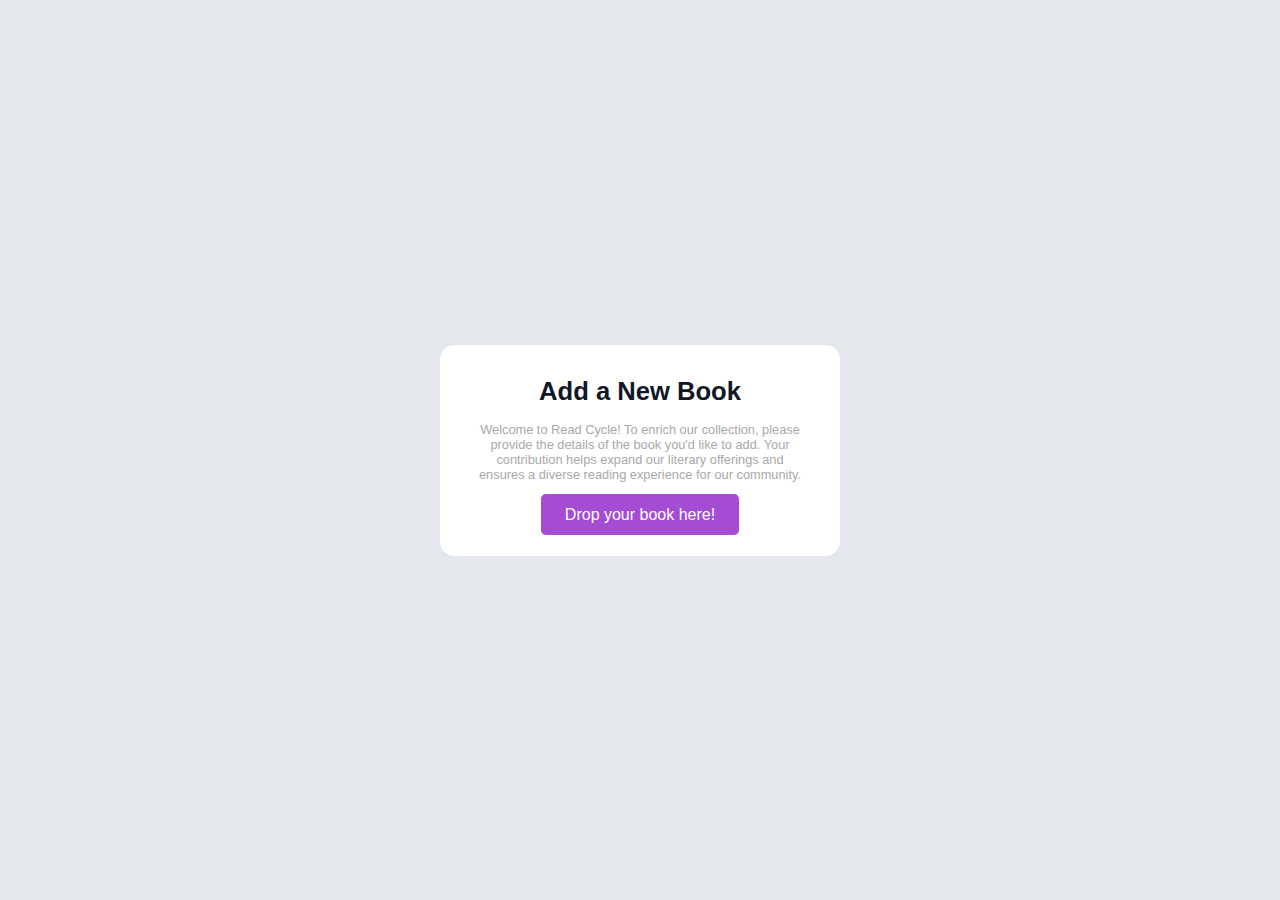
<file: addbook.html>
<!DOCTYPE html>
<html lang="en">

<head>
    <meta charset="UTF-8">
    <meta http-equiv="X-UA-Compatible" content="IE=edge">
    <meta name="viewport" content="width=device-width, initial-scale=1.0">
    <title>Add Book</title>
    <style>
        * {
            margin: 0;
            padding: 0;
            box-sizing: border-box;
        }

        body {
            font-family: 'Poppins', sans-serif;
            max-height: 100vh;
            background-color: #E4E7EC;
        }

        .add-book-card {
            display: flex;
            justify-content: center;
            align-items: center;
            height: 100vh;
        }

        .content {
            background-color: #fff;
            padding: 2rem;
            border-radius: 0.9rem;
            width: 400px;
            text-align: center;
        }

        .content h2 {
            color: #111727;
            font-weight: 600;
            margin-bottom: 1rem;
            font-size: 1.6rem;
        }

        .content p {
            color: #a9a9a9;
            font-size: 0.8rem;
            margin-bottom: 1.5rem;
        }

        .add-button {
            text-decoration: none;
            color: #fff;
            background-color: #A44CD3;
            padding: 0.75rem 1.5rem;
            border-radius: 0.3rem;
            font-size: 1rem;
            transition: background-color 0.3s ease;
        }

        .add-button:hover {
            background-color: #8C3C99;
        }
    </style>
</head>

<body>
    <section class="add-book-card">
        <div class="content">
            <h2>Add a New Book</h2>
            <p>Welcome to Read Cycle! To enrich our collection, please provide the details of the book you'd like to add. Your contribution helps expand our literary offerings and ensures a diverse reading experience for our community.</p>
            <a href="https://forms.gle/H25BwhYx8YxrMPYD8" class="add-button">Drop your book here!</a>
        </div>
    </section>
</body>

</html>
</file>
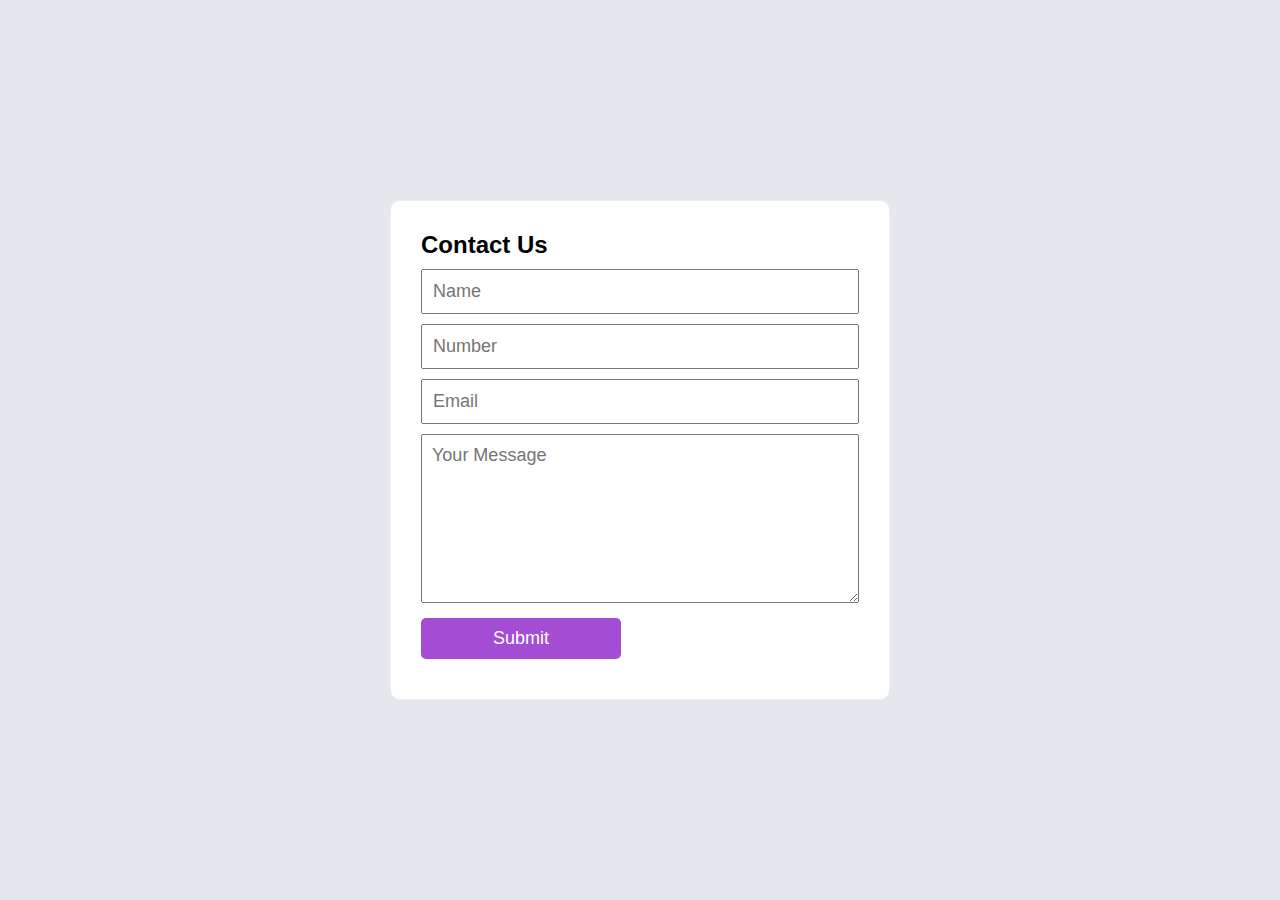
<file: feedback.html>
<!DOCTYPE html>
<html>
<head>
	<link rel="stylesheet" href="feedback.css">
</head>
<body>
	<div class="container">
		<form method="post" action="" name="contact-form">
			<h4>Contact Us</h4>
			<input type="text" name="your-name" placeholder="Name">
			<input type="text" name="your-number" placeholder="Number">
			<input type="email" name="your-email" placeholder="Email">
			<textarea name="message" rows="7" placeholder="Your Message"></textarea>
			<input type="submit" value="Submit" id="submit">
		</form>
	</div>

	<script src="feedback.js"></script>
</body>
</html>
</file>
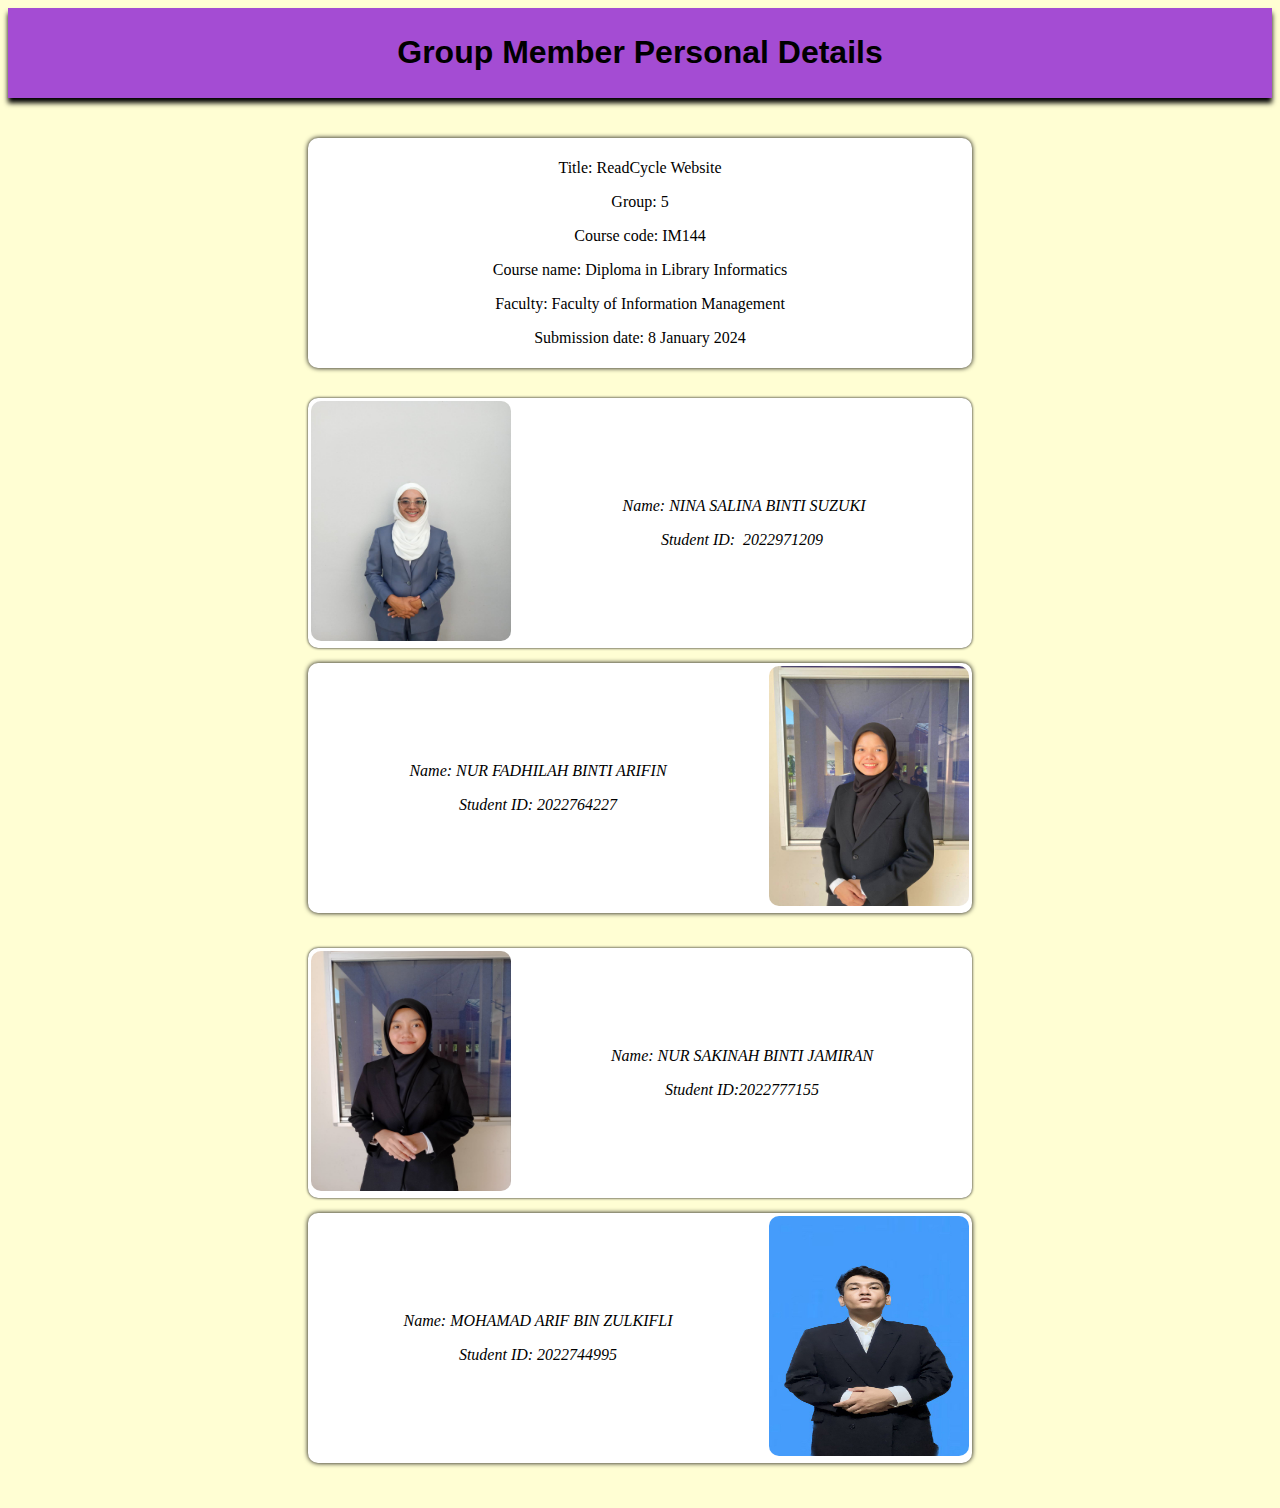
<file: groupdetails.html>
<!doctype html>
<html>
<head>
<meta charset="utf-8">
    <style>

@charset "utf-8";
.top {
    font-family: "Gill Sans", "Gill Sans MT", "Myriad Pro", "DejaVu Sans Condensed", Helvetica, Arial, sans-serif;
    text-align: center;
    background-color: #A44CD3;
    -webkit-box-shadow: 0px 5px 5px #000000;
    box-shadow: 0px 5px 5px #000000;
    margin-top: 2px;
    padding-top: 5px;
    padding-right: 0px;
    padding-bottom: 5px;
    padding-left: 0px;
}
body {
    background: #FFFED3;
}
.details {
    font-family: Cambria, "Hoefler Text", "Liberation Serif", Times, "Times New Roman", serif;
    text-align: center;
    background-color: #FFFFFF;
    border-radius: 10px;
    -webkit-box-shadow: 0px 0px 5px #000000;
    box-shadow: 0px 0px 5px #000000;
    padding-top: 5px;
    padding-right: 0px;
    padding-bottom: 5px;
    padding-left: 0px;
    margin-top: 40px;
    margin-right: 300px;
    margin-bottom: 40px;
    margin-left: 300px;
}
.member1 {
    background-color: #FFFFFF;
    -webkit-box-shadow: 0px 0px 3px #000000;
    box-shadow: 0px 0px 3px #000000;
    border-radius: 10px;
    font-family: Cambria, "Hoefler Text", "Liberation Serif", Times, "Times New Roman", serif;
    text-align: center;
    text-decoration: none;
    font-style: italic;
    margin-bottom: 45px;
    margin-top: -10px;
    margin-right: 300px;
    margin-left: 300px;
    padding-top: 0px;
}
.img1 {
    border-radius: 10px;
}
.member2 {
    background-color: #FFFFFF;
    border-radius: 10px;
    font-family: Cambria, "Hoefler Text", "Liberation Serif", Times, "Times New Roman", serif;
    text-align: center;
    font-style: italic;
    -webkit-box-shadow: 0px 0px 5px #000000;
    box-shadow: 0px 0px 5px #000000;
    padding-right: 0px;
    margin-right: 300px;
    margin-top: -30px;
    margin-bottom: 45px;
    margin-left: 300px;
    padding-top: 0px;
}
.img2 {
    border-radius: 10px;
}
.tabletop {
    font-family: Cambria, "Hoefler Text", "Liberation Serif", Times, "Times New Roman", serif;
}

.footer {
    background-color: #C4C4C4;
    margin-bottom: 0px;
    padding-bottom: 50px;
    padding-top: 50px;
    padding-right: 50px;
    padding-left: 50px;
    margin-top: 5px;
    visibility: inherit;
    border-bottom-right-radius: 5px;
    border-bottom-left-radius: 5px;
    -webkit-box-shadow: 0px 0px 3px #000000;
    box-shadow: 0px 0px 3px #000000;
    margin-left: -30px;
    margin-right: -30px;
}        
        
    </style>
    
<title>index.html</title>
</head>

<body>
<div class="top">
  <h1>Group Member Personal Details</h1>
</div>
<div class="details">
  <p>Title: ReadCycle Website</p>
  <p>Group: 5</p>
  <p>Course code: IM144</p>
  <p>Course name: Diploma in Library Informatics</p>
  <p>Faculty: Faculty of Information Management</p>
  <p>Submission date: 8 January 2024</p>
</div>
<div class="member1">
  <table width="100%" border="0">
    <tbody>
      <tr>
        <td width="21%"><img src="3.jpg" width="200" height="240" alt="nina" class="img1"></td>
        <td width="79%"><p>&nbsp;Name: NINA SALINA BINTI SUZUKI</p>
        <p>Student ID:&nbsp;&nbsp;2022971209</p></td>
      </tr>
    </tbody>
  </table>
</div>
<div class="member2"><table width="100%" border="0">
  <tbody>
    <tr>
      <td width="79%"><p>Name: NUR FADHILAH BINTI ARIFIN</p>
        <p>Student ID: 2022764227</p></td>
      <td width="21%"><img src="1.jpg" alt="dila" width="200" height="240" class="img2"/></td>
    </tr>
  </tbody>
</table>
</div>
<div class="member1">
  <table width="100%" border="0">
    <tbody>
      <tr>
        <td width="21%"><img src="4.jpg" width="200" height="240" alt="saki" class="img1"></td>
        <td width="79%"><p>Name: NUR SAKINAH BINTI JAMIRAN</p>
        <p>Student ID:2022777155</p></td>
      </tr>
    </tbody>
  </table>
</div>
<div class="member2"><table width="100%" border="0">
  <tbody>
    <tr>
      <td width="79%"><p>Name: MOHAMAD ARIF BIN ZULKIFLI</p>
        <p>Student ID: 2022744995</p></td>
      <td width="21%"><img src="2.jpg" alt="arif" width="200" height="240" class="img2"/></td>
    </tr>
  </tbody>
</table>
</div>	
</body>
</html>
</file>
<file: feedback.css>
*{
	box-sizing: border-box;
	padding: 0;
	margin: 0;
	font-family: 'poppins', sans-serif;
	font-size: 18px;
}
body{
	height: 100vh;
	display: flex;
	align-items: center;
	justify-content: center;
    background-color: #E4E7EC;
}
.container{
	width: 500px;
	padding: 30px;
	border: 1px solid #eeeeee;
	border-radius: 10px;
	background-color: white;
}
h4{
	margin-bottom: 10px;
	font-size: 24px;
	color: black;
}
input{
	width: 100%;
	padding: 10px;
	margin-bottom: 10px;
}
textarea{
	width: 100%;
	padding: 10px;
}
#submit{
	border: none;
	background-color: #A44CD3;
	color: white;
	width: 200px;
	margin-top: 10px;
	border-radius: 5px;
}
#submit:hover{
	background-color: #333333;
}
</file>
